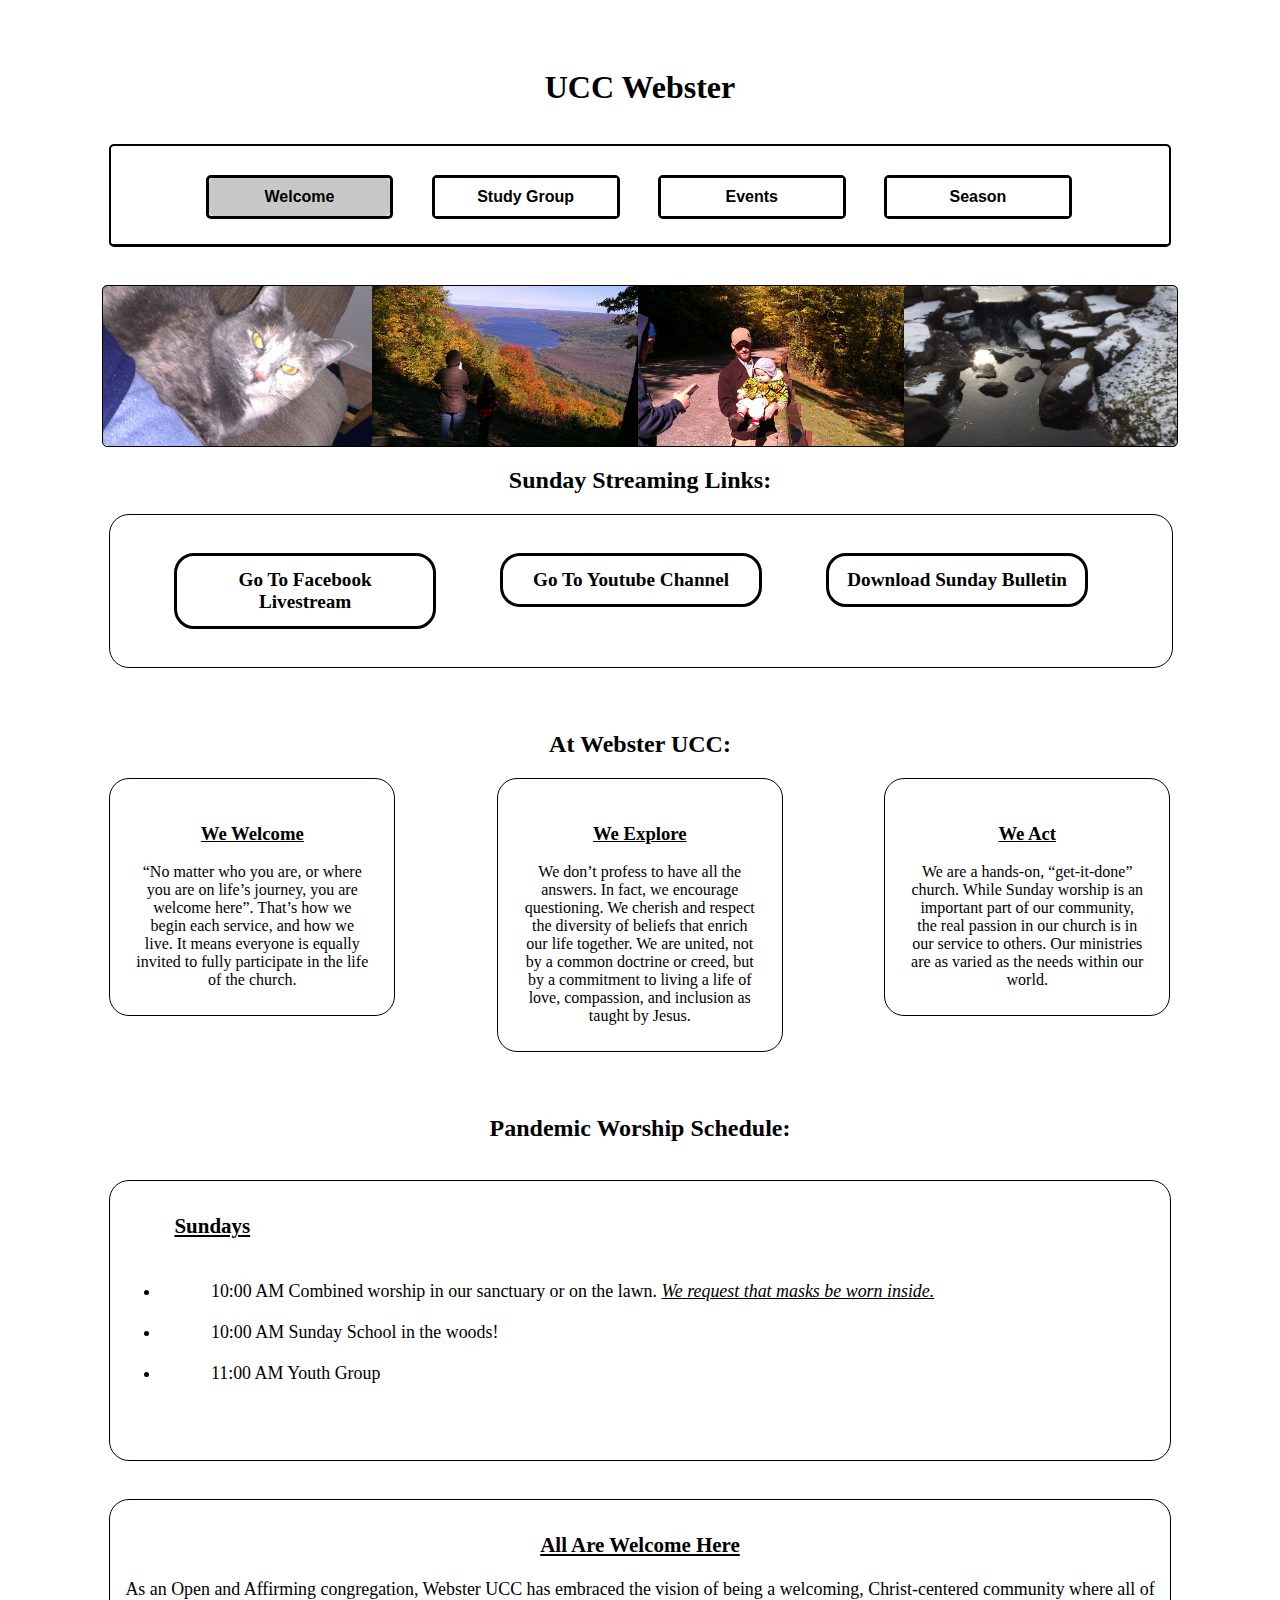
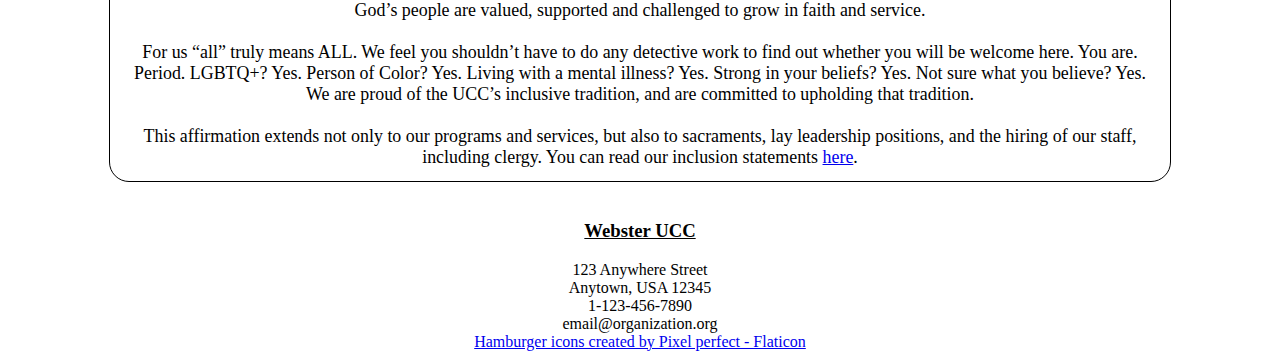
<file: index.html>
<!DOCTYPE html>
<html lang="en">

<head>
  <meta charset="utf-8">
  <meta name="viewport" content="width=device-width, initial-scale=1">
  <title> Webster UCC Home Page</title>
  <link rel="stylesheet" href="css/uccwebsterhome.css">
  <link rel="stylesheet" href="css/season.css">
  <script src="js/season.js"></script>
</head>

<body onload="load_custom_content()">
  <header>
    <h1>UCC Webster</h1>
    <div class="collapsible-menu light">
      <label for="menu">Menu</label>
      <input type="checkbox" id="menu">
      <div class="menu-content">
        <ul>
          <li><a class="active" href="#">Welcome</a></li>
          <li><a class="dark" href="bookstudy.html">Study Group</a></li>
          <li><a href="events.html" class="dark">Events</a></li>
          <li><a href="season.html" class="dark">Season</a></li>
        </ul>
      </div>
    </div>
    <div class="activities"> </div>
  </header>
  <section>
    <h2>Sunday Streaming Links:</h2>
    <div class="outline" id="streamlinks">
      <a class="dark" href="#">Go To Facebook Livestream</a>
      <a class="dark" href="#">Go To Youtube Channel</a>
      <a class="dark" href="#">Download Sunday Bulletin</a>
    </div>
  </section>
  <section>
    <h2>At Webster UCC:</h2>
    <div class="triple">
      <h3>We Welcome</h3>
      <div>
        “No matter who you are, or where you are on life’s journey, you are welcome here”.
        That’s how we begin each service, and how we live. It means everyone is equally
        invited to fully participate in the life of the church.
      </div>
    </div>
    <div class="triple">
      <h3>We Explore</h3>
      <div>
        We don’t profess to have all the answers. In fact, we encourage questioning.
        We cherish and respect the diversity of beliefs that enrich our life together.
        We are united, not by a common doctrine or creed, but by a commitment to living
        a life of love, compassion, and inclusion as taught by Jesus.
      </div>
    </div>
    <div class="triple">
      <h3>We Act</h3>
      <div>
        We are a hands-on, “get-it-done” church. While Sunday worship is an important part
        of our community, the real passion in our church is in our service to others. Our
        ministries are as varied as the needs within our world.
      </div>
    </div>
  </section>
  <section id="schedule">
    <h2 id="schedule_header">Pandemic Worship Schedule:</h2>
    <div class="outline">
      <h3>Sundays</h3>
      <ul id="sundayschedule">
        <li id="wor_sunday">
          10:00 AM Combined worship in our sanctuary or on the lawn.
          <span id="masks">We request that masks be worn inside.</span>
        </li>
        <li id="school_sunday">10:00 AM Sunday School in the woods!</li>
        <li id="youth_sunday">11:00 AM Youth Group</li>
      </ul>
    </div>
  </section>
  <section>
    <div class="outline">
      <h3>All Are Welcome Here</h3>
      <div>
        As an Open and Affirming congregation, Webster UCC has embraced the vision of being a
        welcoming, Christ-centered community where all of God’s people are valued, supported
        and challenged to grow in faith and service. <br/> <br/> For us “all” truly means ALL. We feel
        you shouldn’t have to do any detective work to find out whether you will be welcome
        here. You are. Period. LGBTQ+? Yes. Person of Color? Yes. Living with a mental
        illness? Yes. Strong in your beliefs? Yes. Not sure what you believe? Yes. We
        are proud of the UCC’s inclusive tradition, and are committed to upholding that
        tradition. <br/> <br/> This affirmation extends not only to our programs and services, but also
        to sacraments, lay leadership positions, and the hiring of our staff, including clergy.
        You can read our inclusion statements <a href="#">here</a>.
      </div>
    </div>
  </section>
  <footer>
    <h3>Webster UCC</h3>
    <div>
      123 Anywhere Street<br/>
      Anytown, USA 12345<br/>
      1-123-456-7890<br/>
      email@organization.org
    </div>
    <a href="https://www.flaticon.com/free-icons/hamburger" title="hamburger icons">Hamburger icons created by Pixel
      perfect - Flaticon</a>
  </footer>
</body>

</html>
</file>
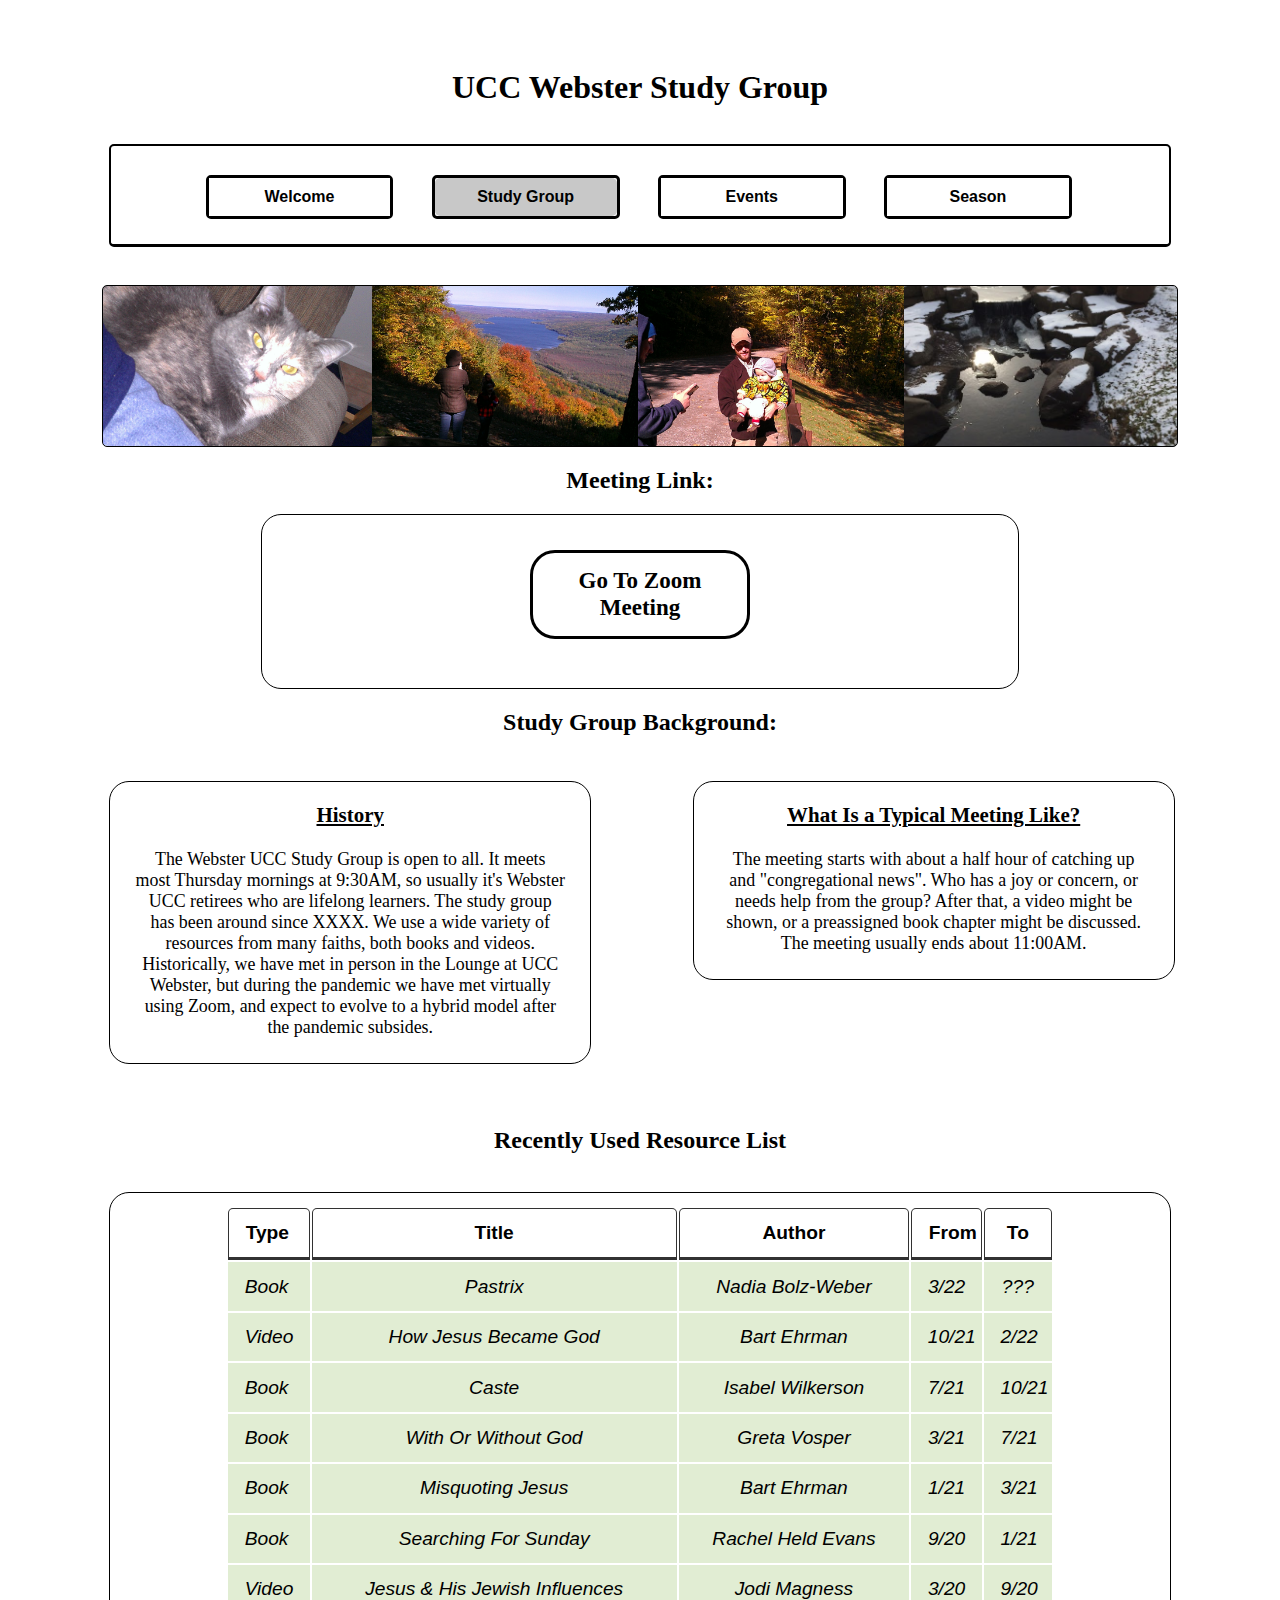
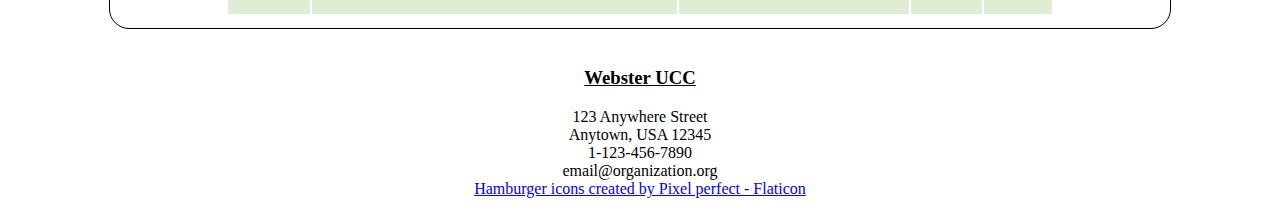
<file: bookstudy.html>
<!DOCTYPE html>
<html lang="en">

<head>
  <meta charset="utf-8">
  <meta name="viewport" content="width=device-width, initial-scale=1">
  <title> Webster UCC Study Group</title>
  <link rel="stylesheet" href="css/uccwebsterhome.css">
  <link rel="stylesheet" href="css/season.css">
  <script src="js/season.js"></script>
</head>

<body onload="load_custom_content()">
  <header>
    <h1>UCC Webster Study Group</h1>
    <div class="collapsible-menu light">
      <label for="menu">Menu</label>
      <input type="checkbox" id="menu">
      <div class="menu-content">
        <ul>
          <li><a href="index.html" class="dark">Welcome</a></li>
          <li><a href="bookstudy.html" class="active">Study Group</a></li>
          <li><a href="events.html" class="dark">Events</a></li>
          <li><a href="season.html" class="dark">Season</a></li>
        </ul>
      </div>
    </div>
    <div class="activities"> </div>
  </header>
  <section>
    <h2>Meeting Link:</h2>
    <div class="outline" id="zoomlink">
      <a class="dark" href="https://us02web.zoom.us/j/83737725177?pwd=dW5wR3AvMld1TXpCZWZIc28xKzlTUT09">Go To Zoom Meeting</a>
    </div>
  </section>
  <section>
    <h2>Study Group Background:</h2>
    <div class="outline double">
      <h3>History</h3>
      <div>
        The Webster UCC Study Group is open to all. It meets most Thursday mornings at 9:30AM,
        so usually it's Webster UCC retirees who are lifelong learners. The study group has been around since XXXX. We use a wide 
        variety of resources from many faiths, both books and videos. Historically, 
        we have met in person in the Lounge at UCC Webster, but during the pandemic we have met virtually  
        using Zoom, and expect to evolve to a hybrid model after the pandemic subsides. 
      </div>
    </div>
    <div class="outline double">
      <h3>What Is a Typical Meeting Like?</h3>
      <div>
        The meeting starts with about a half hour of catching up and "congregational news". 
        Who has a joy or concern, or needs help from the group? After that, a video might be 
        shown, or a preassigned book chapter might be discussed. The meeting usually ends about 11:00AM.
      </div>
    </div>
  </section>
  <section id="resource">
    <h2>Recently Used Resource List</h2>
    <div class="outline resourcelist">
      <table>
        <tr><th>Type</th><th>Title</th><th>Author</th><th>From</th><th>To</th></tr>
        <tr><td>Book</td><td>Pastrix</td><td>Nadia Bolz-Weber</td><td>3/22</td><td>???</td></tr>
        <tr><td>Video</td><td>How Jesus Became God</td><td>Bart Ehrman</td><td>10/21</td><td>2/22</td></tr>
        <tr><td>Book</td><td>Caste</td><td>Isabel Wilkerson</td><td>7/21</td><td>10/21</td></tr>
        <tr><td>Book</td><td>With Or Without God</td><td>Greta Vosper</td><td>3/21</td><td>7/21</td></tr>
        <tr><td>Book</td><td>Misquoting Jesus</td><td>Bart Ehrman</td><td>1/21</td><td>3/21</td></tr>
        <tr><td>Book</td><td>Searching For Sunday</td><td>Rachel Held Evans</td><td>9/20</td><td>1/21</td></tr>
        <tr><td>Video</td><td>Jesus & His Jewish Influences</td><td>Jodi Magness</td><td>3/20</td><td>9/20</td></tr>
    </table>
    </div>
  </section>
  <footer>
    <h3>Webster UCC</h3>
    <div>
      123 Anywhere Street<br/>
      Anytown, USA 12345<br/>
      1-123-456-7890<br/>
      email@organization.org
    </div>
    <a href="https://www.flaticon.com/free-icons/hamburger" title="hamburger icons">Hamburger icons created by Pixel
      perfect - Flaticon</a>
  </footer>
</body>

</html>
</file>
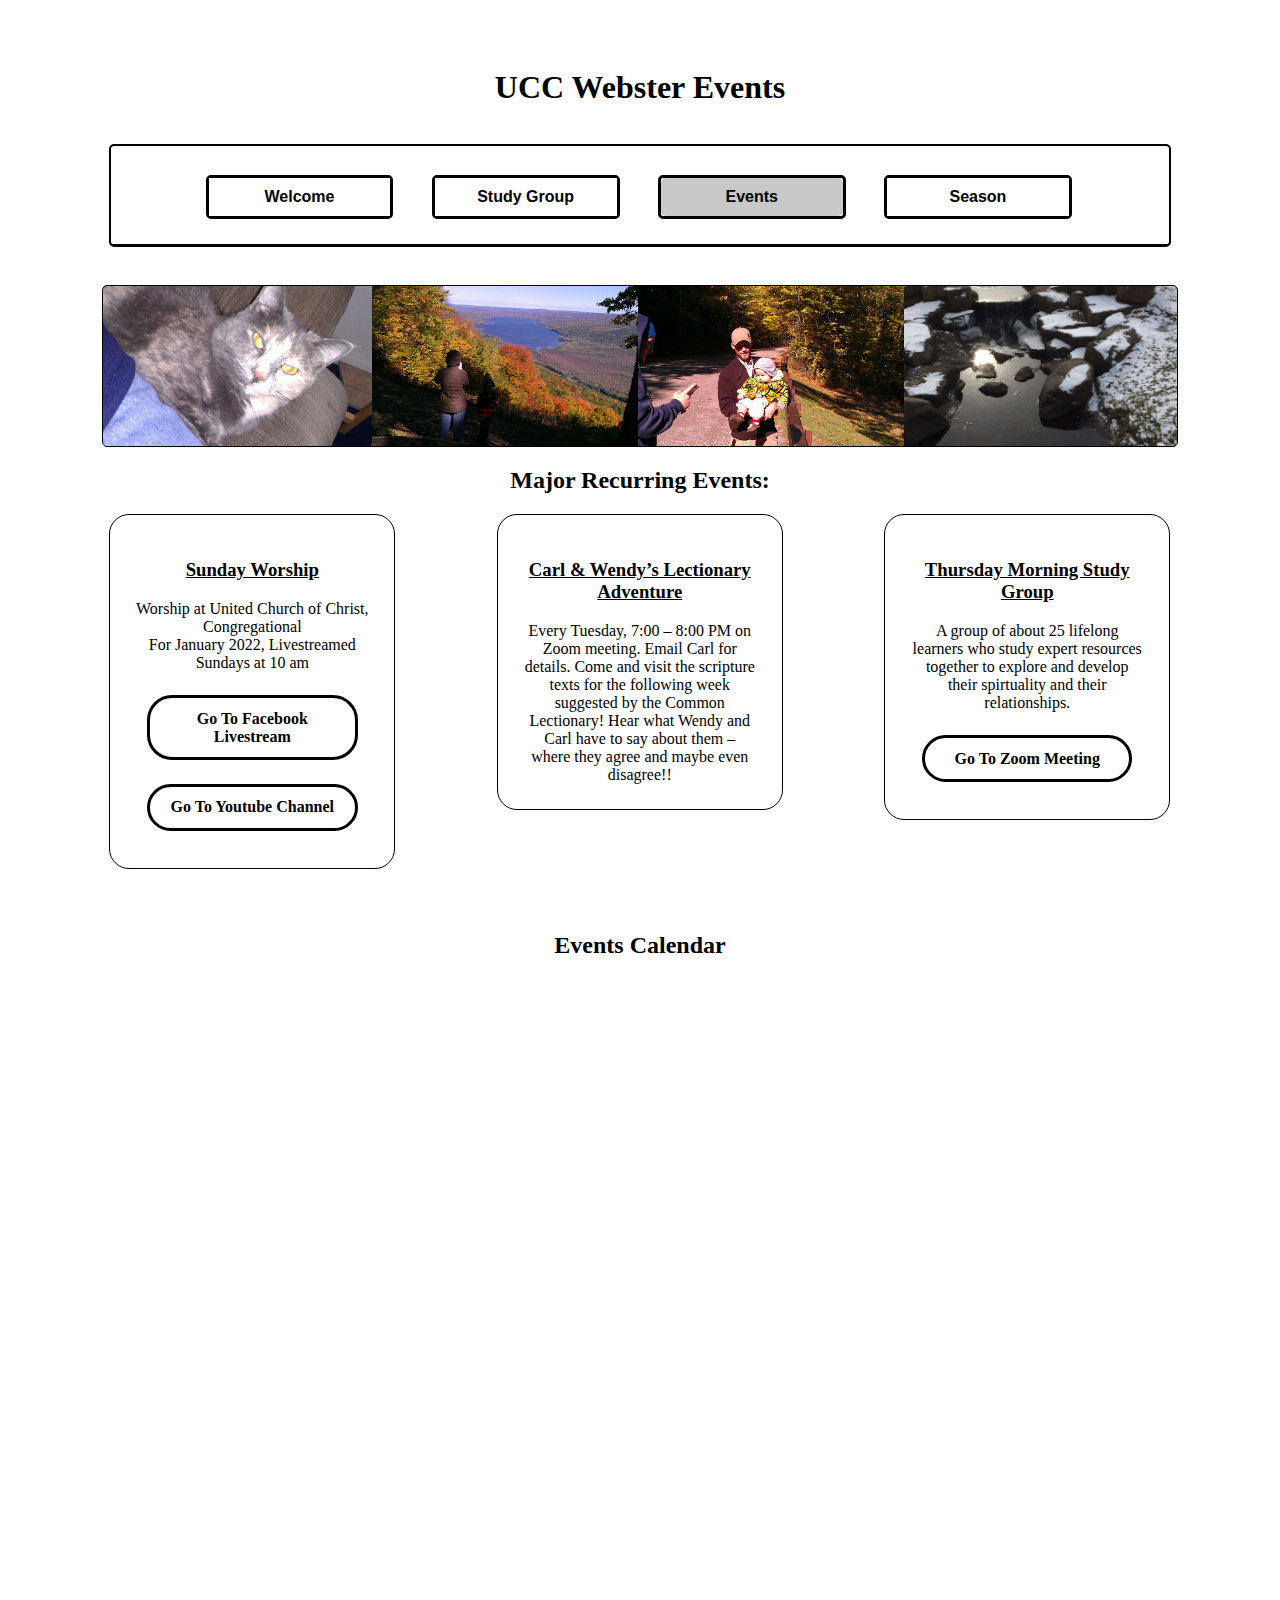
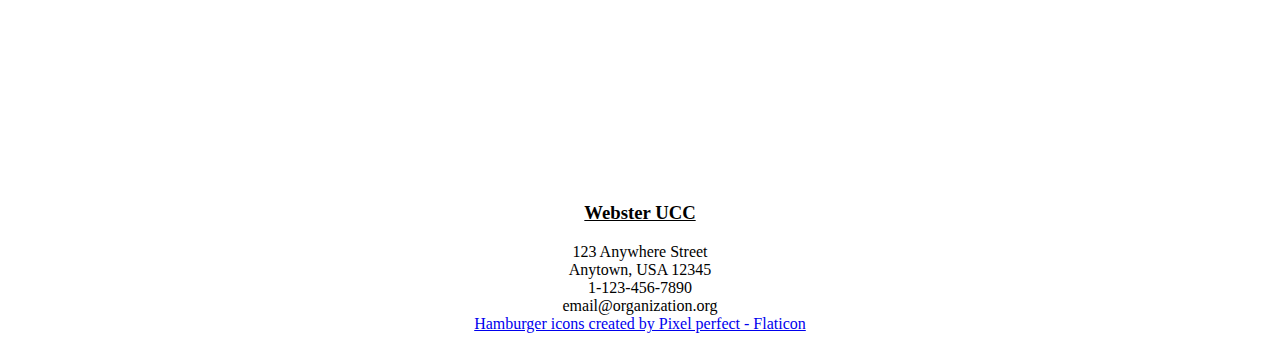
<file: events.html>
<!DOCTYPE html>
<html lang="en">

<head>
  <meta charset="utf-8">
  <meta name="viewport" content="width=device-width, initial-scale=1">
  <title> Webster UCC Events</title>
  <link rel="stylesheet" href="css/uccwebsterhome.css">
  <link rel="stylesheet" href="css/season.css">
  <script src="js/season.js"></script>
</head>

<body onload="load_custom_content()">
  <header>
    <h1>UCC Webster Events</h1>
    <div class="collapsible-menu">
      <label for="menu">Menu</label>
      <input type="checkbox" id="menu">
      <div class="menu-content">
        <ul>
          <li><a href="index.html" class="dark">Welcome</a></li>
          <li><a href="bookstudy.html" class="dark">Study Group</a></li>
          <li><a href="events.html" class="active">Events</a></li>
          <li><a href="season.html" class="dark">Season</a></li>
        </ul>
      </div>
    </div>
    <div class="activities"> </div>
  </header>

  <section>
    <h2>Major Recurring Events:</h2>
    <div class="triple">
      <h3>Sunday Worship</h3>
      <div>
        Worship at United Church of Christ, Congregational <br/>
        For January 2022, Livestreamed Sundays at 10 am
      </div>
      <a class="dark" href="#">Go To Facebook Livestream</a>
      <a class="dark" href="#">Go To Youtube Channel</a>
    </div>
    <div class="triple">
      <h3>Carl & Wendy’s Lectionary Adventure</h3>
      <div>
        Every Tuesday, 7:00 – 8:00 PM on Zoom meeting. Email Carl for details.
        Come and visit the scripture texts for the following week suggested by the Common Lectionary!
        Hear what Wendy and Carl have to say about them – where they agree and maybe even disagree!!
      </div>
    </div>
    <div class="triple">
      <h3>Thursday Morning Study Group</h3>
      <div>
        A group of about 25 lifelong learners who study expert resources together 
        to explore and develop their spirtuality and their relationships.
      </div>
      <a class="dark" href="https://us02web.zoom.us/j/83737725177?pwd=dW5wR3AvMld1TXpCZWZIc28xKzlTUT09">Go To Zoom Meeting</a>
    </div>
  </section>

  <section class="eventscal">
    <h2>Events Calendar</h2>
    <div>
        <iframe 
            class="calendar"
            src="https://calendar.google.com/calendar/embed?src=raacs3232%40gmail.com&ctz=America%2FNew_York">
        </iframe>
    </div>
  </section>

  <footer>
    <h3>Webster UCC</h3>
    <div>
      123 Anywhere Street<br/>
      Anytown, USA 12345<br/>
      1-123-456-7890<br/>
      email@organization.org
    </div>
    <a href="https://www.flaticon.com/free-icons/hamburger" title="hamburger icons">Hamburger icons created by Pixel
      perfect - Flaticon</a>
  </footer>
</body>

</html>
</file>
<file: css/uccwebsterhome.css>
body{
    padding-top: 40px;
}

h1, h2, h3 {
    text-align: center;
}

h3 {
  text-decoration: underline;  
}

.activities{
    background-image: 
    url(../img/IMAG0001.jpg),
    url(../img/IMAG0080.jpg),
    url(../img/IMAG0081.jpg),
    url(../img/weir.jpg);
    width: 35%;
    height: 10rem;
    margin: 0 auto;
    background-size: 25%, 25%, 25%, 30%;
    background-position: left, 33%, 66%, right;
    background-repeat: no-repeat;
    padding: 0 25% 0 25%;
    border: 1px solid rgb(0, 0, 0);
    border-radius: 5px;
}

.collapsible-menu {
    padding: 0 25% 0 25%;
    margin: 3% 0;
    border: 2px solid rgb(0, 0, 0);
    border-bottom: 3px solid rgb(0,0,0);
    border-radius: 5px;
}

.collapsible-menu ul {
    list-style-type: none;
    padding: 0;
}

.collapsible-menu li{
    width: 95%;
    text-align: center;
    border: 3px solid rgb(0, 0, 0);
    border-radius: 5px;
    margin: 3px -3px 3px -3px;
}

.collapsible-menu a {
    display: block;
    padding: 10px;
    text-decoration: none;
    font-weight: bold;
}

.active{
    background-color: rgb(200, 200, 200);
    color:rgb(0, 0, 0);
    border-radius: 5px;
}

.collapsible-menu label {
    font-family: 'Sedgwick Ave Display', cursive;
    font-size: 25px;
    display: block;
    cursor: pointer;
    background: url("../img/hamburger.png") no-repeat left center;
    background-size: 40px;
    padding: 10px 0 10px 50px;
}

.menu-content {
    max-height: 0;
    overflow: hidden;
    font-family: 'Oswald', sans-serif; 
    padding: 0 0 0 50px;
}

/* Toggle Effect */
input:checked ~ label {
    background-image: url(close.png);
}
input:checked ~ .menu-content {
    max-height: 100%;
}

input#menu {
    display: none;
}

.triple, .outline {
    text-align: center;
    display: block;
    padding: 1%;
    margin: 3% 8%;
    text-decoration: none;
    border: solid thin rgb(0,0,0);
    border-radius: 20px;
}

.triple a, #streamlinks a, #zoomlink a {
    text-align: center;
    display: block;
    padding:5%;
    margin: 3% 30% 5% 30%;
    text-decoration: none;
    font-weight: bold;
    border: solid 3px rgb(0,0,0);
    border-radius: 25px;
}

#zoomlink a{
    font-size: 2.5vw;
}

.triple a {
    margin: 10% 5% 5% 5%;
}

#sundayschedule, #schedule h3, #schedule ul li{
    text-align: left;
    padding: 0 3% 2% 5%;
}

#masks{
    text-decoration: underline;
    font-style: italic;
}

.resourcelist table {
    font-family: Calibri, Helvetica, sans-serif;
    font-size: 1.8vw;
    text-align: center;
    width: 100%;
    padding: 0% 10%;
}

.resourcelist table tr th {
    padding: 1.6% 2%;
    border-radius: 5px 5px 0 0;
    font-style: bold;
    border-style: solid;
    border-width: 1px 1px 3px 1px;
    border-color: rgb(50, 50, 50);
}

.resourcelist table tr td {
    background-color:rgba(212, 229, 192, 0.705);
    color: #000000;
    padding: 1.6% 2%;
    text-decoration: none;
    font-style: italic;
}

.resourcelist table tr:hover {
    background-color:rgba(212, 229, 192, 0.9);

}

.resourcelist table tr th:first-child{
    width: 10%;
    text-align: left;
}

.resourcelist table tr td:first-child{
    width: 10%;
    text-align: left;
}

.resourcelist table tr th:fourth-child{
    width: 20%;
    text-align: left;
}

.resourcelist table tr td:fourth-child{
    width: 20%;
    text-align: left;
}

.eventscal {
    clear: both;
    width: 84%;
    margin: 0 auto;
}

.calendar {
    border: 0px;
    width: 100%;
    height: 400px;
    overflow: hidden;
}

.select, .modify h3 {
    font-size: 1.2rem;
}

.select {
    text-align: left;
    margin: 5% 0 2% 0;
}

.modify {
    margin: 0 auto;
    width: 50%;
}

.modify button {
    margin: 8% 4%;
    padding: 4%;
    border: solid 3px #000000;
    border-radius: 10px;
    font-size: 1.0rem;
    font-style: bold;
}

footer {
    clear: both;
    text-align: center;
}

@media screen and (min-width: 600px) {
    .collapsible-menu {
        padding: 1% 2% 2% 2%;
        margin: 3% 8%;
    }

    .collapsible-menu li{
        margin: 0 2%;
        width: 19%;
        float: left;
    }

    input#menu, .collapsible-menu label{
        display: none;
    }
    
    .menu-content {
        max-height: 100%;
        font-family: 'Oswald', sans-serif; 
    }

    #streamlinks {
        margin: 0% 8% 5% 8%;
        width: 84%;
        padding: 2% 0 10% 0;
    }

    #streamlinks a {
        float: left;
        width: 18vw;
        padding: 1vw;
        margin: 1vw 0vw 4vw 5vw;
        font-size: 1.5vw;
        border: solid 3px rgb(0,0,0);
        border-radius: 20px;
    }

    .outline{
        font-size: 1.4vw;
    }

    .triple{
        float: left;
        width: 18.5%;
        padding: 2%;
        margin: 0 0 5% 8%;
    }

    .double {
        float: left;
        width: 34%;
        padding: 0 2% 2% 2%;
        margin: 2% 0 5% 8%;
    }

    #zoomlink {
        margin: 0 20% 0 20%;
    }

    #zoomlink a{
    padding:2%;
    margin: 3% 35% 5% 35%;
    font-size: 1.8vw;
}

    .resourcelist table {
        font-size: 1.5vw;
    }
    
    #schedule, #resource{
        clear: both;
    }

    #worship{
        padding: 0 2% 0 2%;
        margin: 0 20% 3% 20%;
    }

    #sundayschedule {
        text-align: left;
        padding: 0 0 2vw 3vw;
    }

    .eventscal {
        clear: both;
    }

    .calendar {
        height: 800px;
    }

    .modify button {
        float: left;
    }
}
</file>
<file: css/season.css>
/* DEFAULT */
:root {
    --light: rgb(255, 255, 255);
    --dark: rgb(255, 255, 255);
    --lighttext: rgb(0, 0, 0);
    --darktext: rgb(0, 0, 0);
}

.dark{
    background-color: var(--dark);
    color: var(--darktext);
}

.light{
    background-color: var(--light);
    color: var(--lighttext);
}

body{
    background-image:
    linear-gradient(
        to right,
        var(--dark),
        var(--light) 10%,
        var(--light) 90%,
        var(--dark) 100%
    );
    color: var(--lighttext);
}
</file>
